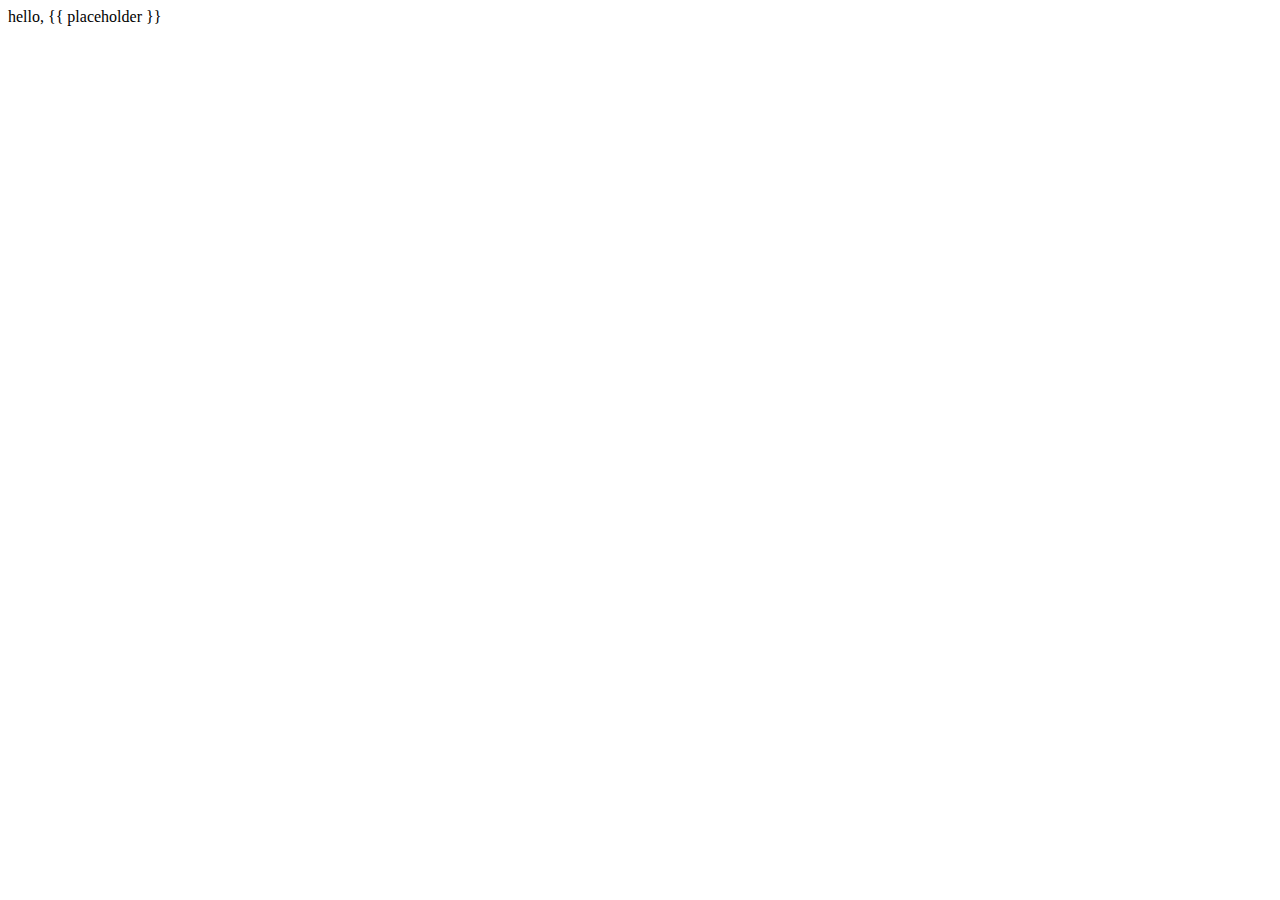
<file: cs50x/week9/lecture/src9/hello1/templates/index.html>
<!DOCTYPE html>

<html lang="en">
    <head>
        <meta name="viewport" content="initial-scale=1, width=device-width">
        <title>hello</title>
    </head>
    <body>
        hello, {{ placeholder }}
    </body>
</html>
</file>
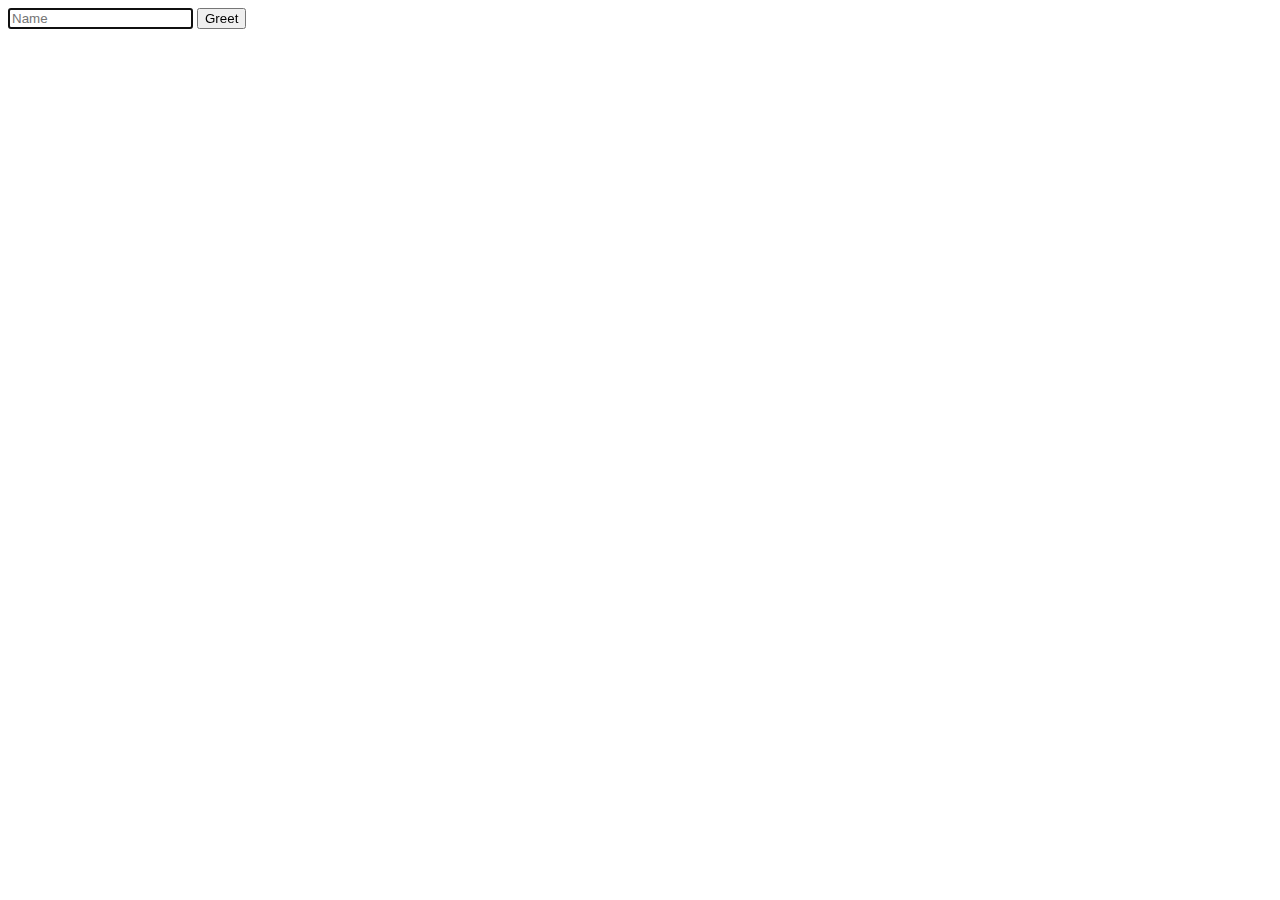
<file: cs50x/week9/lecture/src9/hello4/templates/index.html>
<!DOCTYPE html>

<html lang="en">
    <head>
        <meta name="viewport" content="initial-scale=1, width=device-width">
        <title>hello</title>
    </head>
    <body>
        <form action="/greet" method="get">
            <input autocomplete="off" autofocus name="name" placeholder="Name" type="text">
            <button type="submit">Greet</button>
        </form>
    </body>
</html>
</file>
